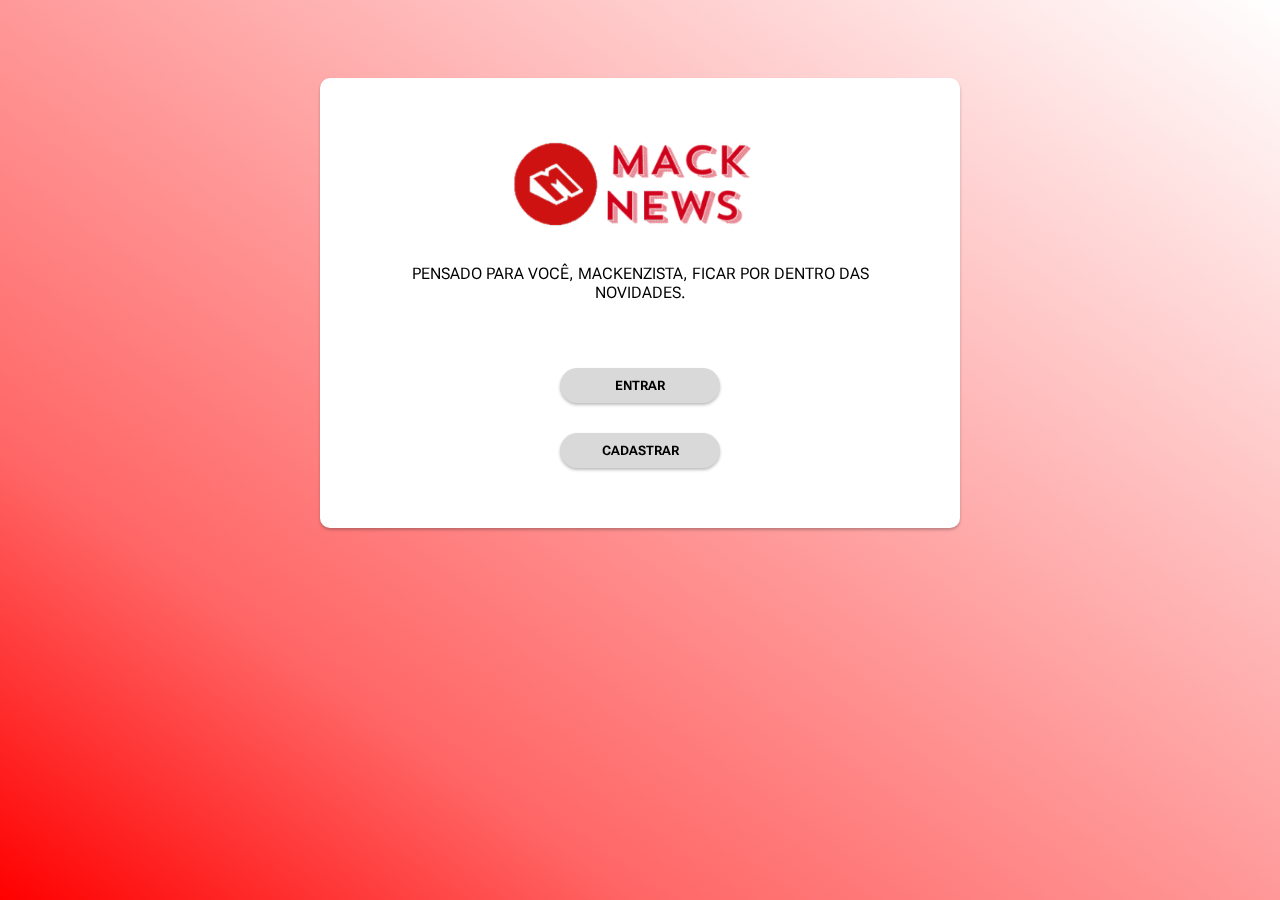
<file: index.html>
<!DOCTYPE html>
<html>
<head>
  <meta charset="utf-8">
  <meta name="viewport" content="width=device-width">
  <title>Mack News</title>
  <link href="./SiteAssets/style/style.css" rel="stylesheet" type="text/css" />

</head>
<body>
  <main>
    <section id="inicio">
      <div>
        <img id="imagem" src="./SiteAssets/img/logo.PNG" alt="Logo Mack News">
        <p>PENSADO PARA VOCÊ, MACKENZISTA, FICAR POR DENTRO DAS NOVIDADES.</p>
      </div>
      <div>
        <a href="./SitePages/login.html"><button>ENTRAR</button></a>
        <div>
          <a href="./SitePages/cadastro.html">
            <button>CADASTRAR</button></a>
        </div>
      </div>
    </section>
  </main>
</body>

</html>
</file>
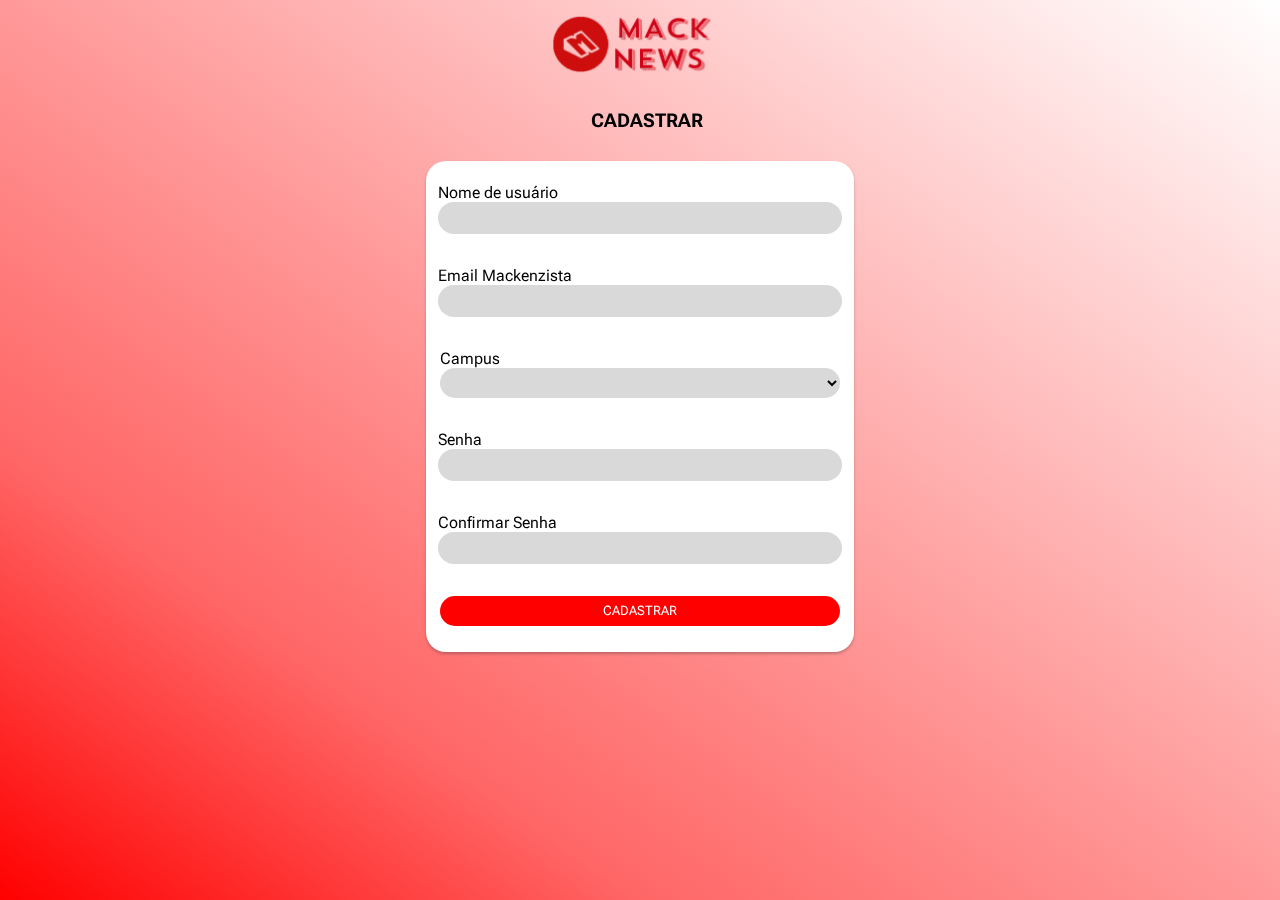
<file: SitePages/cadastro.html>
<!DOCTYPE html>
<html>

<head>
  <meta charset="utf-8">
  <meta name="viewport" content="width=device-width">
  <title>Cadastro</title>
  <link href="../SiteAssets/style/cadastro.css" rel="stylesheet" type="text/css" />
</head>

<body id="home">
  <main>
    <section id="inicio">
      <div>
        <img id="imagem" src="../SiteAssets/img/logo.PNG" alt="Logo Mack News">
      </div>
      <div id="leg">
        <h3>CADASTRAR</h3>
      </div>
      <form>
        <fieldset>
          <p>
            <label for="nome">Nome de usuário</label><br />
            <input type="name" id="nome" name="nome" />
          </p>
          <p>
            <label for="email">Email Mackenzista</label><br />
            <input type="email" id="email" name="email" />
          </p>
          <p>
            <label for="campus">Campus</label><br />
            <select name="time">
              <option value=""></option>
              <option value="Higienópolis">Higienópolis</option>
              <option value="Alphaville">Alphaville</option>
              <option value="Campinas">Campinas</option>
            </select>
          </p>
          <p>
            <label for="password">Senha</label><br />
            <input type="password" id="password" name="password">
          </p>
          <p>
            <label for="password">Confirmar Senha</label><br />
            <input type="password" id="password" name="password">
          </p>
          <p>
            <a href="./feed.html">
              <input type="button" id="cadastrar" name="cadastrar" value="CADASTRAR">
            </a>
          </p>

        </fieldset>
      </form>
    </section>
  </main>
</body>

</html>
</file>
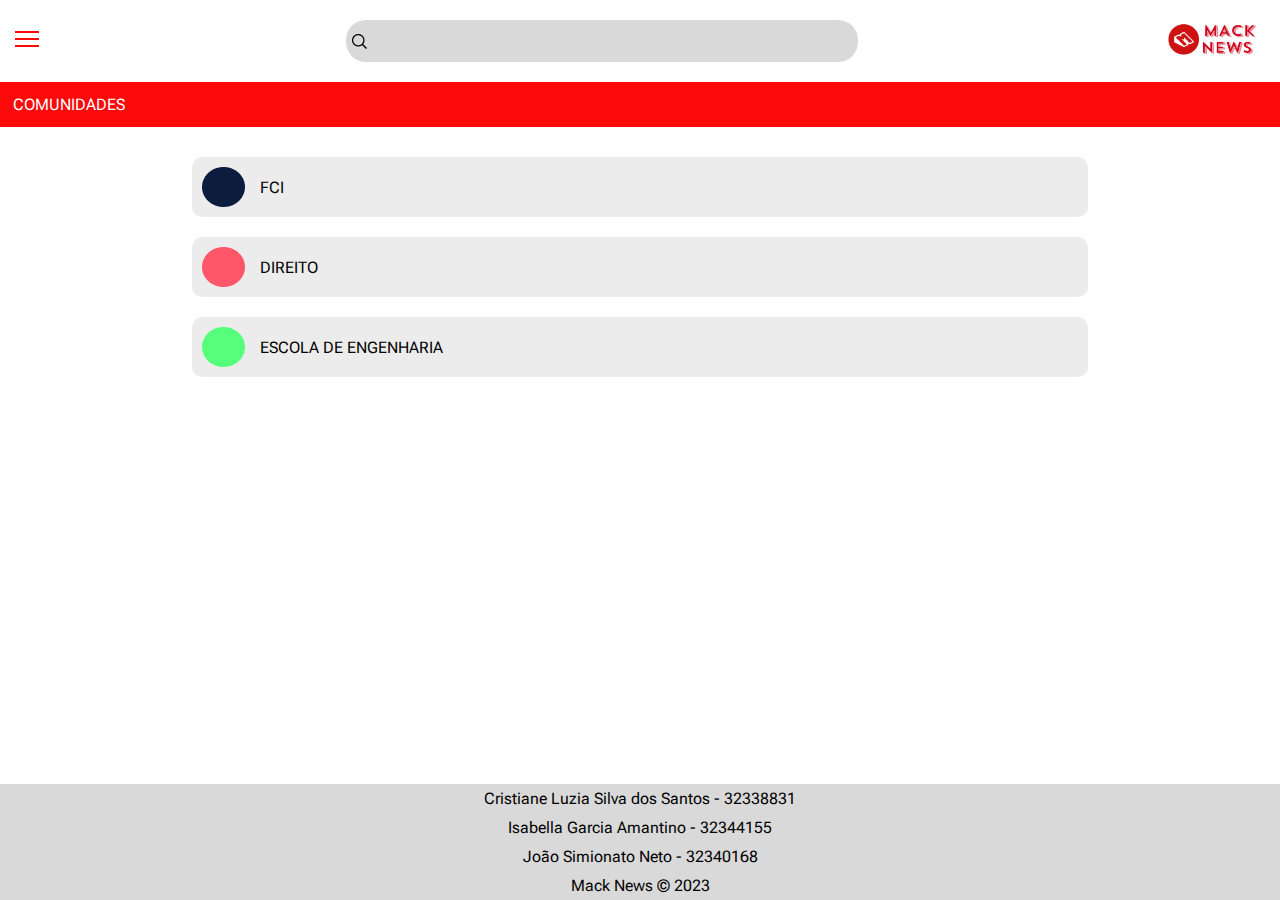
<file: SitePages/comunidades.html>
<!DOCTYPE html>
<html lang="en">
<head>
    <meta charset="UTF-8">
    <meta name="viewport" content="width=device-width, initial-scale=1.0">
    <link rel="stylesheet" href="../SiteAssets/style/comunidades.css">
    <link rel="stylesheet" href="../SiteAssets/style/footer.css">
    <link rel="stylesheet" href="../SiteAssets/style/header.css">

    <title>Comunidades</title>
</head>
<body>
    <header id="header">
        <div class="navbar">
            <div class="icon" onclick="showNavBar()"><img src="../SiteAssets/img/menu-burger.png" alt="" ></div>
        </div>
        <div class="search">
            <img src="../SiteAssets/img/search.png" alt="">
            <input id="search" type="text">
        </div>
        <div class="logo">
            <img src="../SiteAssets/img/logo.PNG" />
        </div>
    </header>
    <div id="menu" class="mobile-menu nav-decoration">
        <ul>
            <li><img src="../SiteAssets/img/Home.png" alt=""><a href="./feed.html">HOME</a></li>
            <li><img src="../SiteAssets/img/Group-person.png" alt=""><a href="./comunidades.html">COMUNIDADE</a></li>
            <li><img src="../SiteAssets/img/Pluse ellipse.png" alt=""><a href="./criarPostagem.html">POSTAR</a></li>
            <li><img src="../SiteAssets/img/Person.png" alt=""><a href="./perfil.html">PERFIL</a></li>
            <li class="sair"><img src="../SiteAssets/img/sair.png" alt=""><a href="">SAIR</a></li>

        </ul>
    </div>
    <div class="banner"><p>COMUNIDADES</p></div>
    <div class="container">
        <a href="">
            <div class="card">
                <img src="../SiteAssets/img/Ellipse1.png" alt="">
                <p class="title">FCI</p>
            </div>
            <div class="card">
                <img src="../SiteAssets/img/Ellipse2.png" alt="">
                <p class="title">DIREITO</p>
            </div>
            <div class="card">
                <img src="../SiteAssets/img/Ellipse3.png" alt="">
                <p class="title">ESCOLA DE ENGENHARIA</p>
            </div>
        </a>
    </div>
    <footer>
        <p>Cristiane Luzia Silva dos Santos - 32338831</p>
        <p>Isabella Garcia Amantino - 32344155 </p>
        <p>João Simionato Neto - 32340168 </p>
        <p>Mack News &copy; 2023</p>
    </footer>
    <script src="../SiteAssets/script/header.js"></script>
</body>
</html>
</file>
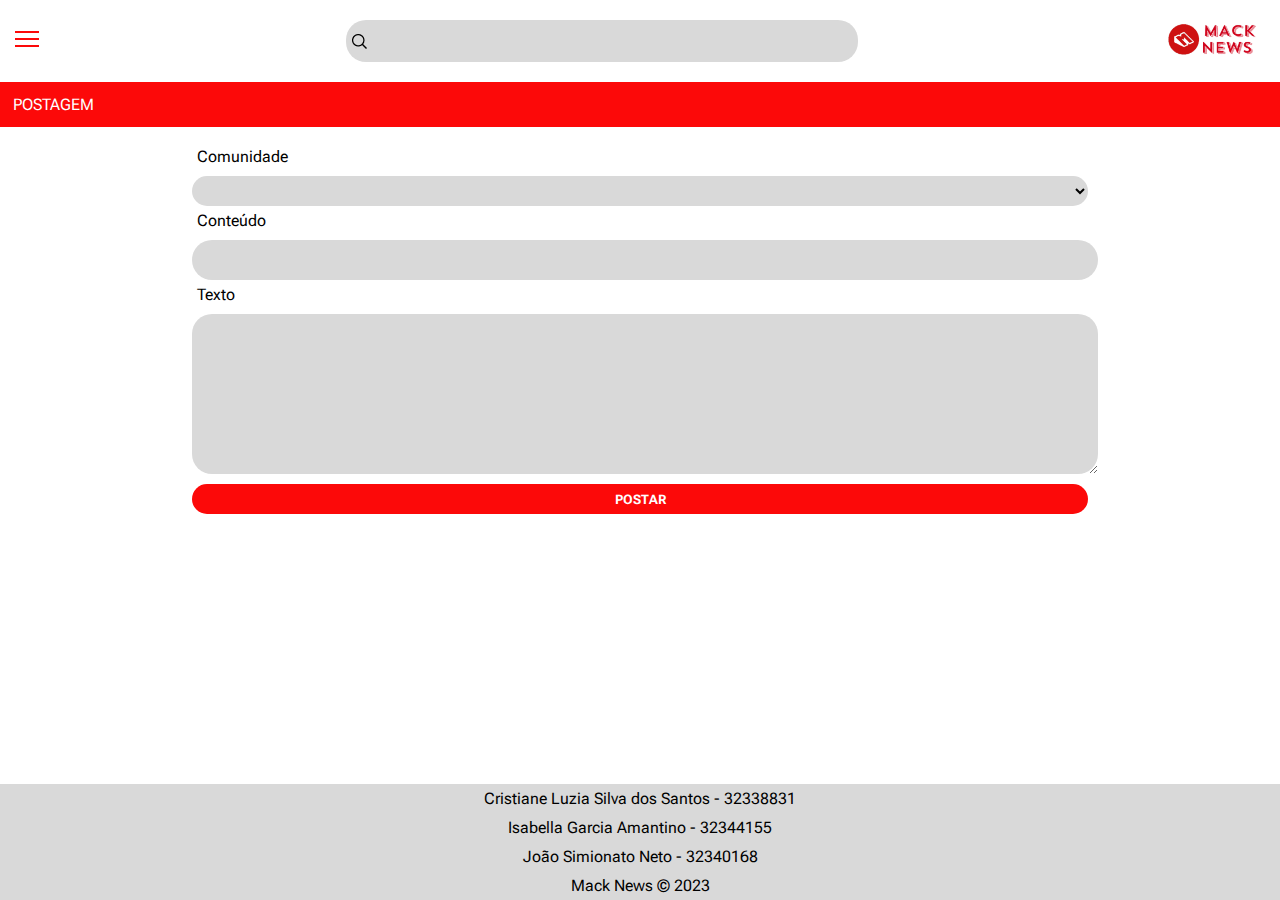
<file: SitePages/criarPostagem.html>
<!DOCTYPE html>
<html lang="en">
<head>
    <meta charset="UTF-8">
    <meta name="viewport" content="width=device-width, initial-scale=1.0">
    <title>Criar Postagem</title>
    <link rel="stylesheet" href="../SiteAssets/style/footer.css">
    <link rel="stylesheet" href="../SiteAssets/style/header.css">
    <link rel="stylesheet" href="../SiteAssets/style/criarPostagem.css">
</head>
<body>
    <header id="header">
        <div class="navbar">
            <div class="icon" onclick="showNavBar()"><img src="../SiteAssets/img/menu-burger.png" alt="" ></div>
        </div>
        <div class="search">
            <img src="../SiteAssets/img/search.png" alt="">
            <input id="search" type="text">
        </div>
        <div class="logo">
            <img src="../SiteAssets/img/logo.PNG" />
        </div>
    </header>
    <div id="menu" class="mobile-menu nav-decoration">
        <ul>
            <li><img src="../SiteAssets/img/Home.png" alt=""><a href="./feed.html">HOME</a></li>
            <li><img src="../SiteAssets/img/Group-person.png" alt=""><a href="./comunidades.html">COMUNIDADE</a></li>
            <li><img src="../SiteAssets/img/Pluse ellipse.png" alt=""><a href="./criarPostagem.html">POSTAR</a></li>
            <li><img src="../SiteAssets/img/Person.png" alt=""><a href="./perfil.html">PERFIL</a></li>
            <li class="sair"><img src="../SiteAssets/img/sair.png" alt=""><a href="">SAIR</a></li>

        </ul>
    </div>
    <div class="banner"><p>POSTAGEM</p></div>
    <div class="container">
        <form class="formPostagem" action="">
            <label for="comunidade">Comunidade</label>
            <select name="comunidade" class="formInput">
                <option value=""></option>
                <option value="option1">option 1</option>
                <option value="option2">option 2</option>
                <option value="option3">option 3</option>
            </select>

            <label for="conteudo">Conteúdo</label>
            <input type="text" name="conteudo" class="formInput">

            <label for="texto">Texto</label>
            <textarea name="texto" id="" cols="30" rows="10" class="formInput"></textarea>

            <input type="submit" value="POSTAR" class="formInput submit-button">
        </form>
    </div>
    <footer>
        <p>Cristiane Luzia Silva dos Santos - 32338831</p>
        <p>Isabella Garcia Amantino - 32344155 </p>
        <p>João Simionato Neto - 32340168 </p>
        <p>Mack News &copy; 2023</p>
    </footer>
    <script src="../SiteAssets/script/header.js"></script>
</body>
</html>
</file>
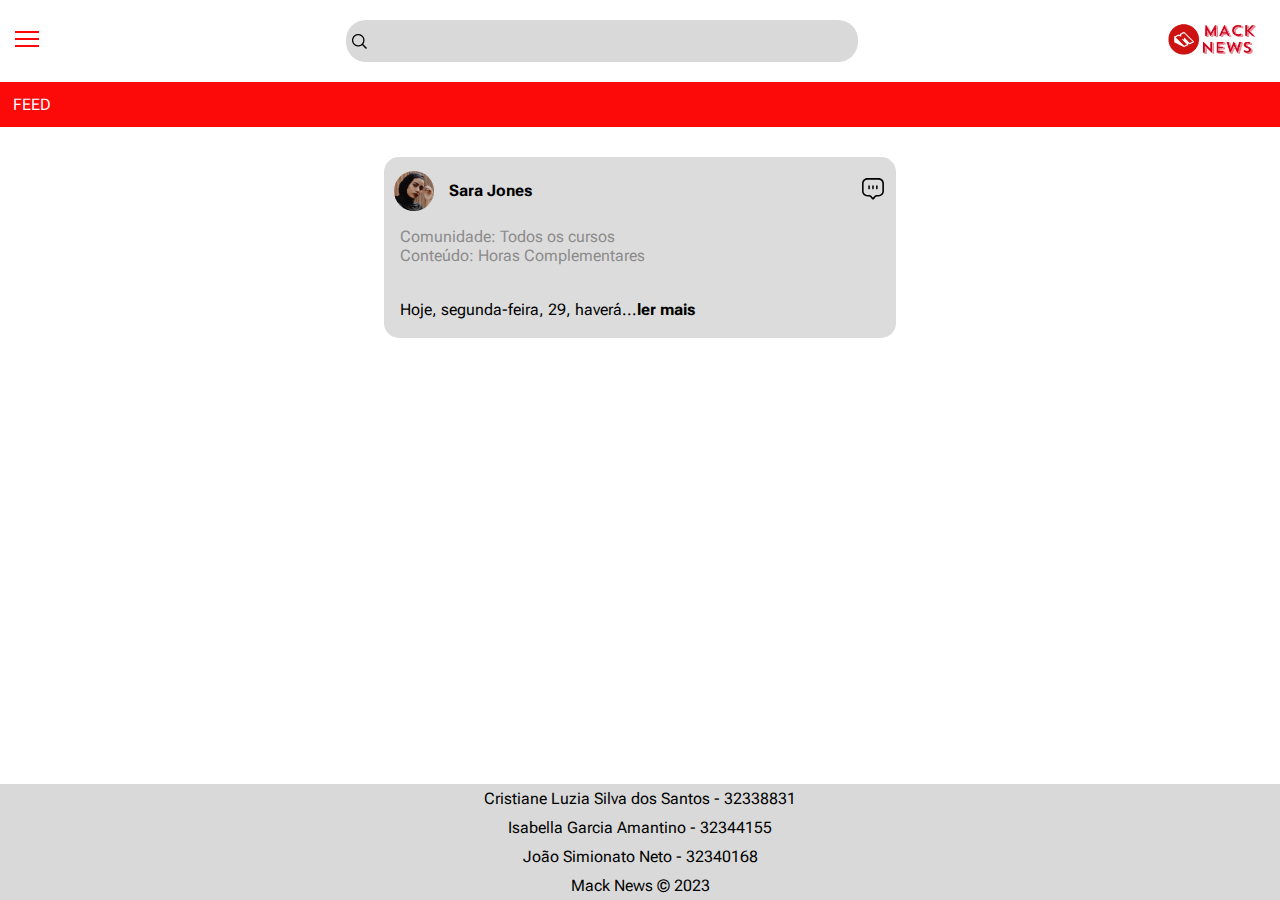
<file: SitePages/feed.html>
<!DOCTYPE html>
<html lang="pt">
<head>
    <meta charset="UTF-8">
    <meta name="viewport" content="width=device-width, initial-scale=1.0">
    <title>Feed Mack News</title>
    <link href="../SiteAssets/style/feed.css" rel="stylesheet" type="text/css"/>
    <link rel="stylesheet" href="../SiteAssets/style/footer.css">
    <link rel="stylesheet" href="../SiteAssets/style/header.css">

</head>
<body>
    <header id="header">
        <div class="navbar">
            <div class="icon" onclick="showNavBar()"><img src="../SiteAssets/img/menu-burger.png" alt="" ></div>
        </div>
        <div class="search">
            <img src="../SiteAssets/img/search.png" alt="">
            <input id="search" type="text">
        </div>
        <div class="logo">
            <img src="../SiteAssets/img/logo.PNG" />
        </div>
    </header>
    <div id="menu" class="mobile-menu nav-decoration">
        <ul>
            <li><img src="../SiteAssets/img/Home.png" alt=""><a href="#">HOME</a></li>
            <li><img src="../SiteAssets/img/Group-person.png" alt=""><a href="./comunidades.html">COMUNIDADE</a></li>
            <li><img src="../SiteAssets/img/Pluse ellipse.png" alt=""><a href="">POSTAR</a></li>
            <li><img src="../SiteAssets/img/Person.png" alt=""><a href="">PERFIL</a></li>
            <li class="sair"><img src="../SiteAssets/img/sair.png" alt=""><a href="">SAIR</a></li>

        </ul>
    </div>
    <div class="banner"><p>FEED</p></div>
    <section>
        <div id="topCard">
            <div class="userInfo">
                <img src="../SiteAssets/img/Oval.svg" alt="Foto de perfil do usuário"/>
                <h4>Sara Jones</h4>
            </div>
            <div>
                <a href="">
                    <img id="icon" src="../SiteAssets/img/Chat-1.svg" alt="Icone de comentário"/>
                </a>
            </div>
        </div>
        <div>
            <p id="comunity">Comunidade: Todos os cursos</p>
            <p id="content">Conteúdo: Horas Complementares</p>
            <br/>
            <p id="info">Hoje, segunda-feira, 29, haverá...<a href="" id="readMore"><b>ler mais</b></a></p>
        </div>
    </section>  
    <footer>
        <p>Cristiane Luzia Silva dos Santos - 32338831</p>
        <p>Isabella Garcia Amantino - 32344155 </p>
        <p>João Simionato Neto - 32340168 </p>
        <p>Mack News &copy; 2023</p>
    </footer>
    <script src="../SiteAssets/script/header.js"></script>
</body>
</html>
</file>
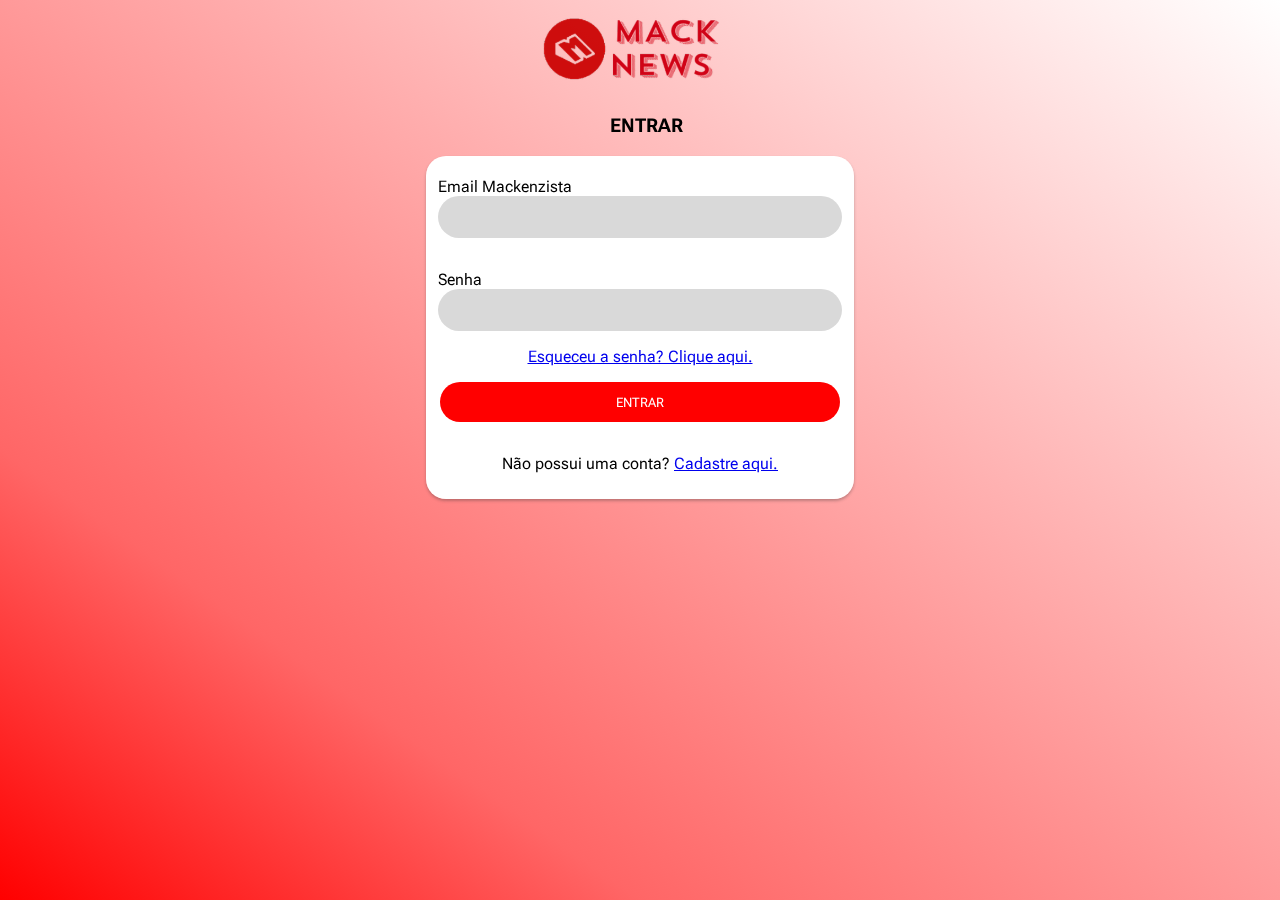
<file: SitePages/login.html>
<!DOCTYPE html>
<html>

<head>
  <meta charset="utf-8">
  <meta name="viewport" content="width=device-width">
  <title>Login</title>
  <link href="../SiteAssets/style/login.css" rel="stylesheet" type="text/css" />
</head>

<body id="home">

  <main>
    <section id="inicio">
      <div>
        <img id="imagem" src="../SiteAssets/img/logo.PNG" alt="Logo Mack News">
      </div>
      <div id="leg">
        <h3>ENTRAR</h3>
      </div>
      <form>
        <fieldset>
          <p>
            <label for="email">Email Mackenzista</label><br />
            <input type="email" id="email" name="email" />
          </p>
          <p>
            <label for="password">Senha</label><br />
            <input type="password" id="password" name="password">
          </p>
          <a href="#">Esqueceu a senha? Clique aqui.</a>
          <p>
            <a href="./feed.html">
              <input type="button" id="entrar" name="entrar" value="ENTRAR">
            </a>
          </p>
          <p> Não possui uma conta? <a href="./cadastro.html"> Cadastre aqui. </a>
          </p>
        </fieldset>
      </form>
    </section>
  </main>
</body>

</html>
</file>
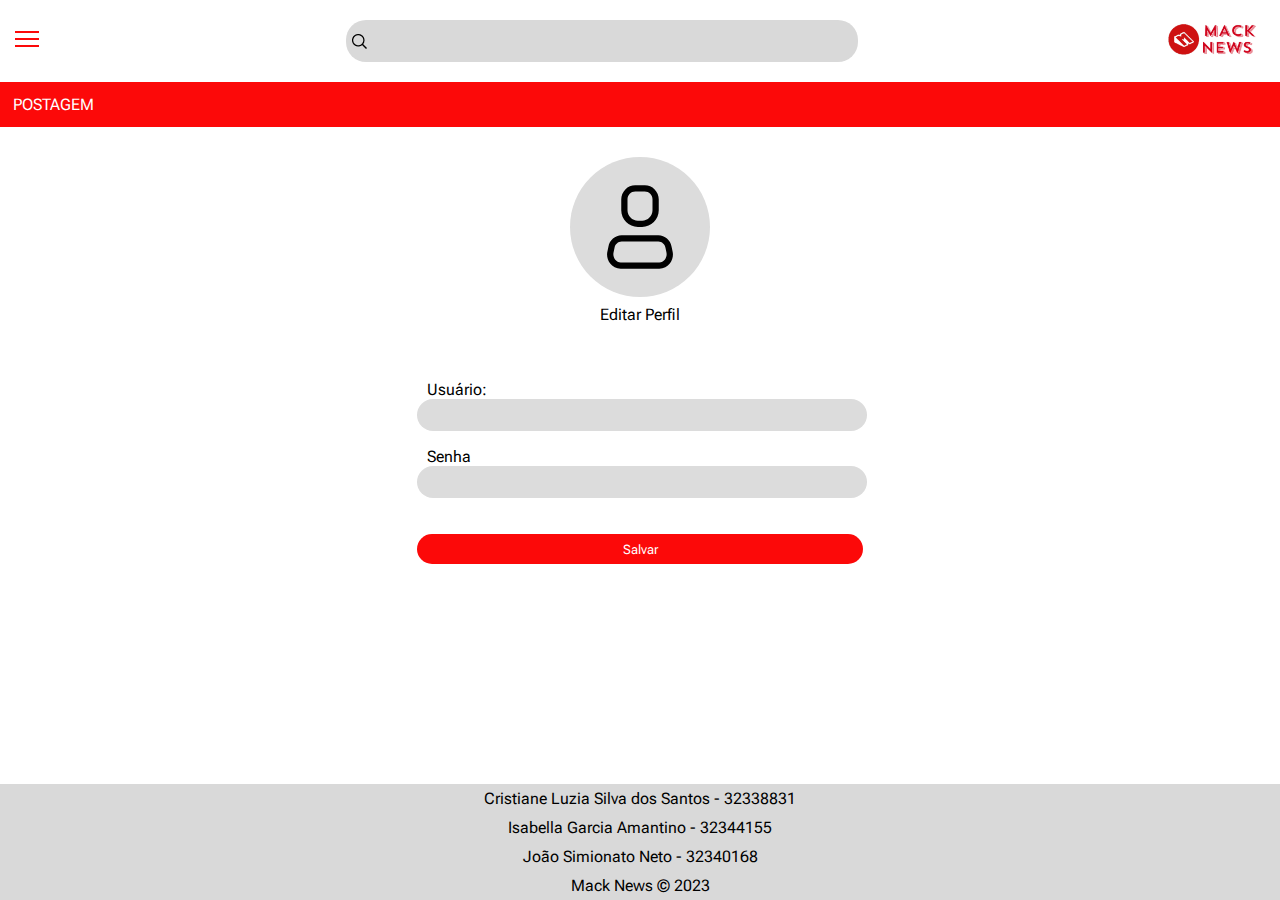
<file: SitePages/perfil.html>
<!DOCTYPE html>
<html lang="pt">
<head>
    <meta charset="UTF-8">
    <meta name="viewport" content="width=device-width, initial-scale=1.0">
    <title>Perfil</title>
    <link rel="stylesheet" href="../SiteAssets/style/footer.css">
    <link rel="stylesheet" href="../SiteAssets/style/header.css">
    <Link href="../SiteAssets/style/perfil.css" rel="stylesheet" type="text/css"></Link>
</head>
<body>
    <header id="header">
        <div class="navbar">
            <div class="icon" onclick="showNavBar()"><img src="../SiteAssets/img/menu-burger.png" alt="" ></div>
        </div>
        <div class="search">
            <img src="../SiteAssets/img/search.png" alt="">
            <input id="search" type="text">
        </div>
        <div class="logo">
            <img src="../SiteAssets/img/logo.PNG" />
        </div>
    </header>
    <div id="menu" class="mobile-menu nav-decoration">
        <ul>
            <li><img src="../SiteAssets/img/Home.png" alt=""><a href="./feed.html">HOME</a></li>
            <li><img src="../SiteAssets/img/Group-person.png" alt=""><a href="./comunidades.html">COMUNIDADE</a></li>
            <li><img src="../SiteAssets/img/Pluse ellipse.png" alt=""><a href="./criarPostagem.html">POSTAR</a></li>
            <li><img src="../SiteAssets/img/Person.png" alt=""><a href="./perfil.html">PERFIL</a></li>
            <li class="sair"><img src="../SiteAssets/img/sair.png" alt=""><a href="">SAIR</a></li>

        </ul>
    </div>
    <div class="banner"><p>POSTAGEM</p></div>
    <section>
        <div class="editProfile">
            <img src="../SiteAssets/img/Person.svg" alt="Ícone de foto do usuário">
            <a href="">Editar Perfil</a>
        </div>
        <form>
            <p>
            <label for="user">Usuário:</label><br/>
            <input type="text" id="user" name="user"/>
            </p>
            <p>
            <label for="senha">Senha</label><br/>
            <input type="password" id="senha" name="senha"/>
            </p>
            <p>
            <button>Salvar</button>
            </p>
        </form>
    </section>
    <footer>
        <p>Cristiane Luzia Silva dos Santos - 32338831</p>
        <p>Isabella Garcia Amantino - 32344155 </p>
        <p>João Simionato Neto - 32340168 </p>
        <p>Mack News &copy; 2023</p>
    </footer>
    <script src="../SiteAssets/script/header.js"></script>
</body>
</html>
</file>
<file: SiteAssets/style/style.css>
/* Import */
@import url('https://fonts.googleapis.com/css2?family=Roboto+Flex:opsz@8..144&display=swap');

html,
body {
  height: 100%;
  margin: 0;
  padding: 0;

}

/*Formatação básica*/
* {
  font-family: 'Roboto Flex', sans-serif;
}

body {
  background: linear-gradient(to top right, #FF0000, #FF6666, #FF9999, #FFCCCC, #FFFFFF);
  background-repeat: no-repeat;
  width: 100%;
  height: 100%;
}

div {
  width: 90%;
  margin: auto;
  padding: 10px;
  display: flex;
  flex-direction: column;
  justify-content: center;
  align-items: center;
}

div img {
  mix-blend-mode: multiply;
  width: 50%;
  align-self: center;
  margin-top: 80px;
}

div p {
  text-align: center;

}

button {
  height: 35px;
  width: 160px;
  font-weight: bold;
  margin-top: 50px;
  border-radius: 30px;
  background: #D9D9D9;
  cursor: pointer;
  border: none;
  box-shadow: 0px 2px 3px 0px rgba(50, 50, 50, 0.31);
}

footer {
  width: 100%;
  height: 40px;
  display: flex;
  justify-content: center;
  align-items: center;
  padding-top: 50px;
}

/*mobile*/
/*Mobile*/
header {
  height: 110px;
  display: flex;
  justify-content: center;
  align-items: center;

}

div {
  width: 80%;
}


div img {
  width: 80%;
}

/*Outros dispositivos*/
@media (min-width: 992px) {
  body{
    background: linear-gradient(to top right, #FF0000, #FF6666, #FF9999, #FFCCCC, #FFFFFF);
  }
  main {
    display: flex;
    flex-wrap: wrap;
    justify-content: center;
    align-items: center;
    padding: 15px;
  }

  #inicio {
    background: #FFFFFF;
    padding: 20px;
    width: 600px;
    height: 80%;
    border-radius: 10px;
    box-shadow: 0px 2px 3px 0px rgba(50, 50, 50, 0.31);
    margin-top: 5%;

  }

  #imagem {
    mix-blend-mode: multiply;
    align-self: center;
    width: 50%;
    margin: auto;


  }

  div p {
    text-align: center;
  }

  div {
    width: 90%;
    margin: auto;
    padding: 20px;
    display: flex;
    flex-direction: column;
    justify-content: center;
    align-items: center;
  }

  button {
    height: 35px;
    width: 160px;
    font-weight: bold;
    margin-top: 10px;
    border-radius: 30px;
    background: #D9D9D9;

  }

  #home {
    background-image: url(img/fundo.jpeg);
    background-size: cover;
    width: 97%;
  }

}
</file>
<file: SiteAssets/style/cadastro.css>
/* Import */
@import url('https://fonts.googleapis.com/css2?family=Roboto+Flex:opsz@8..144&display=swap');

html,
body {
  height: 100%;
  margin: 0;
  padding: 0;
  box-sizing: border-box;

}

/*Formatação básica*/
* {
  font-family: 'Roboto Flex', sans-serif;
}

body {
  background: linear-gradient(to top right, #FF0000, #FF6666, #FF9999, #FFCCCC, #FFFFFF);
  background-repeat: no-repeat;

}

div {
  display: flex;
  flex-direction: column;
  justify-content: center;
  align-items: center;
}

#leg {
  align-items: center;
  margin-left: 30px;
}

div img {
  mix-blend-mode: multiply;
  flex-direction: column;
  max-width: 200px;
  max-height: 150px;
  width: auto;
  height: auto;
  margin-left: 50px;


}


form {
  display: flex;
  justify-content: center;
  align-items: center;
}

fieldset {
  background: white;
  display: flex;
  justify-content: center;
  flex-direction: column;
  align-items: center;
  border-radius: 20px;
  width: fit-content;
  block-size: fit-content;
  border: none;
  box-shadow: 0px 2px 3px 0px rgba(50, 50, 50, 0.31);

}

input,
select {
  border-radius: 30px;
  height: 25px;
  width: 271px;
  background: #D9D9D9;
  border: none;
}

#cadastrar {
  cursor: pointer;
  background-color: red;
  color: white;
}



/*Mobile*/

div {
  width: 80%;
}


div img {
  width: 80%;
}


/*Outros dispositivos*/
@media (min-width: 992px) {
  main {
    width: 100%;
    display: flex;
    flex-wrap: wrap;
    justify-content: center;
    align-items: center;
  }





  div img {

    max-width: 180px;
    max-height: 100px;
    width: auto;
    height: auto;
    margin-left: 80px;
  }


  #leg {
    align-items: center;
    margin-left: 50px;
    margin-top: -20px;
    padding-top: 25px;
  }

  input,
  select {
    border-radius: 30px;
    height: 30px;
    width: 400px;
    background: #D9D9D9;
    border: none;
  }

  form{
    padding-top: 10px;
  }


}
</file>
<file: SiteAssets/style/comunidades.css>
body, html{
    margin: 0;
    width: 100%;
    height: 100%;
}
.container a{
    display: flex;
    flex-direction: column;
    align-items: center;
    justify-content: center;
    height: 100%;
    margin: 20px;
    width: calc(100% - 40px);
    text-decoration: none;
    color: black;
}

.card{
    display: flex;
    align-items: center;
    justify-content: flex-start;
    background-color: #ECECEC;
    border-radius: 10px;
    width: 100%;
    margin: 10px;
}

.card img{
    max-width: 45px;
    margin: 10px;
    margin-right: 15px;
}



/* Computador  */
@media only screen and (min-width: 992px) {
    .container a{
        max-width: 70%;
    }
   .container{
    display: flex;
    flex-direction: row;
    justify-content: center;
    align-items: center;
   }
    
}
</file>
<file: SiteAssets/style/footer.css>
footer{
    display: flex;
    background-color: #D9D9D9;
    align-items: center;
    justify-content: center;
    flex-direction: column;
    position: absolute;
    bottom: 0;
    left: 0;
    position: fixed;
    width: 100%;
}
footer p{
    margin: 5px;
}
</file>
<file: SiteAssets/style/header.css>
@import url('https://fonts.googleapis.com/css2?family=Roboto+Flex:opsz@8..144&display=swap');

html, body{
    width: 100%;
    height: 100%;
    margin: 0;
    position: absolute;
}
*{
    font-family: 'Roboto Flex', sans-serif;
}
.banner{
    display: flex;
    align-items: center;
    background-color: #FC0909;
    color: #fff;
    height: 3%;
    padding-left: 1%;
}
header{
    margin: 0;
    display: flex;
    align-items: center;
    justify-content: space-around;
    width: calc(100% - 10px);
    background-color: #fff;
    padding: 5px;
}
.logo img{
    max-width: 100px;
    align-self: flex-end;
}
.search{
    display: flex;
    align-items: center;
    background-color: #D9D9D9;
    padding: 6px;
    border-radius: 20px;
    max-width: 120px;
}
.search img{
    max-width: 15px;
}
.search input{
    max-width: 87px;
}
#search{
    background-color:transparent;
    border: none;
}

.mobile-menu{
    display: none;
    text-decoration: none;
    height: 100%;
    width: 60%;
    background: linear-gradient(10deg, #FB001D 10%, #FF566A 34%, white 100%);
    transition: display 2s;
}
.mobile-menu ul{
    display: flex;
    flex-direction: column;
    align-items: flex-start;
    justify-content: flex-start;
    margin-top: 25%;
}
.nav-decoration li{
    list-style-type: none;
}
.nav-decoration a{
    text-decoration: none;
    color: black;
}

.mobile-menu li{
    padding: 5px;
    display: flex;
    align-items: center;
    justify-content: center;
}

.mobile-menu img{
    margin-right: 5px;
}

.sair{
    margin-top: auto;
}
@media only screen and (min-width: 992px) {
    .mobile-menu{
        max-width: 20%;
    }
    header{
        width: calc(100% - 30px);
        background-color: #fff;
        padding: 15px;
        justify-content: space-between;
    }
    .search{
        width: 500px;
        height: 30px;
        max-width: none;
    }
    .search img{
        width: 20px;
    }
    #search{
        width: calc(100% - 30px);
    }
    .banner{
        height: 5%;
    }
}

.change-header{
    position: absolute;
    z-index: 1;
}

.change-nav{
    display: flex;
    position: absolute;
    z-index: 2;
}
</file>
<file: SiteAssets/style/criarPostagem.css>
body, html{
    margin: 0;
    width: 100%;
    height: 100%;
}

form{
    display: flex;
    flex-direction: column;
    align-items: flex-start;
    justify-content: center;
    height: 100%;
    margin: 20px;
    width: calc(100% - 40px);
}

.formInput{
    width: 100%;
    background-color: #D9D9D9;
    min-height: 30px;
    border-radius: 20px;
    border-style: none;
    margin-top: 5px;
    margin-bottom: 5px;
    padding: 5px;
}

.submit-button{
    background-color: #FC0909;
    color: #fff;
    font-weight: bold;
}
label{
    margin-bottom: 5px;
    margin-left: 5px;
}

@media only screen and (min-width: 992px) {
    form{
        max-width: 70%;
    }
    .container{
        display: flex;
        justify-content: center;
        align-items: center;
    }
}
</file>
<file: SiteAssets/style/feed.css>
/* Import */
@import url('https://fonts.googleapis.com/css2?family=Roboto+Flex:opsz@8..144&display=swap');

/*Formatação básica*/
* {
  font-family: 'Roboto Flex', sans-serif;
}

html,
body {
  height: 100%;
  margin: 0;
  padding: 0;
  box-sizing: border-box;
}

/* Mobile */
section{
    background-color: #DCDCDC;
    padding: 3px 10px 3px 10px;
    border-radius: 15px;
    margin: 10px;
    
}

#topCard{
    display: flex;
    justify-content: space-between;
    align-items: center;
    padding-bottom: 5px;
}

.userInfo{
    display: flex;
    align-items: center;
    justify-content: center;
}

.userInfo img{
    width: 40px;
}

.userInfo h4{
    padding-left: 15px;
}

#icon{
    width: 25px;
}

#comunity{
    color: #8C8B8B;
    padding: 0;
    padding-left: 6px;
    margin: 0;
}

#content{
    color:#8C8B8B;
    padding: 0;
    padding-left: 6px;
    margin: 0;
}

#info{
    padding-left: 6px;
}

#readMore{
    text-decoration: none;
    color:black;
}

/* Outros dispositivos */
@media (min-width: 992px) {
    section{
        margin-top: 30px;
        margin-left: 30%;
        margin-right: 30%;
    }
}
</file>
<file: SiteAssets/style/login.css>
/* Import */
@import url('https://fonts.googleapis.com/css2?family=Roboto+Flex:opsz@8..144&display=swap');

html,
body {
  height: 100%;
  margin: 0;
  padding: 0;
  box-sizing: border-box;

}

/*Formatação básica*/
* {
  font-family: 'Roboto Flex', sans-serif;
}

body {
  background: linear-gradient(to top right, #FF0000, #FF6666, #FF9999, #FFCCCC, #FFFFFF);
  background-repeat: no-repeat;

}

div {
  display: flex;
  flex-direction: column;
  justify-content: center;
  align-items: center;
}

div img {
  mix-blend-mode: multiply;
  flex-direction: column;
  max-width: 200px;
  max-height: 150px;
  width: auto;
  height: auto;
  margin-left: 60px;

}


form {
  display: flex;
  justify-content: center;
  align-items: center;
}

fieldset {
  background: white;
  display: flex;
  justify-content: center;
  flex-direction: column;
  align-items: center;
  border-radius: 20px;
  width: fit-content;
  block-size: fit-content;
  border: none;
  box-shadow: 0px 2px 3px 0px rgba(50, 50, 50, 0.31);

}

#leg {
  align-items: center;
  margin-left: 30px;
}

input {
  border-radius: 30px;
  height: 32px;
  width: 271px;
  background: #D9D9D9;
  border: none;
}

#entrar {
  cursor: pointer;
  background-color: red;
  color: white;

}



footer {
  width: 100%;
  padding-top: 50px;
  display: flex;
  justify-content: center;
  align-items: center;
  flex-direction: column;

}


/*Mobile*/

div {
  width: 80%;
}


div img {
  width: 80%;
}


/*Outros dispositivos*/
@media (min-width: 992px) {
  main {
    width: 100%;
    display: flex;
    flex-wrap: wrap;
    justify-content: center;
    align-items: center;

  }




  div img {

    max-width: 200px;
    max-height: 150px;
    width: auto;
    height: auto;
    margin-left: 80px;
  }


  input {
    border-radius: 30px;
    height: 40px;
    width: 400px;
    background: #D9D9D9;
    border: none;
  }

  #leg {
    align-items: center;
    margin-left: 50px;
  }

  footer {
    width: 100%;
    padding-top: 20px;
    display: flex;
    justify-content: center;
    align-items: flex-end;

  }

}
</file>
<file: SiteAssets/style/perfil.css>
/* Import */
@import url('https://fonts.googleapis.com/css2?family=Roboto+Flex:opsz@8..144&display=swap');

/*Formatação básica*/
* {
  font-family: 'Roboto Flex', sans-serif;
}

html,
body {
  height: 100%;
  margin: 0;
  padding: 0;
  box-sizing: border-box;
}

/* Mobile */
article{
    background-color: #FC0909;
    color: white;
    height: 35px;
}

article p{
    padding-left: 10px;
    padding-top: 8px;
}

section{
    margin-top: 25px;
}

.editProfile{
    display: flex;
    flex-wrap: wrap;
    flex-direction: column;
    align-content: center
}

.editProfile img{
    background-color: #DCDCDC;
    padding: 20px;
    border-radius: 100px;
}

.editProfile a{
    padding-left: 30px;
    padding-top: 8px;
    text-decoration: none;
    color: black;
}

form{
    padding: 33px;
    padding-top: 40px;
}

form input{
    width: 100%;
    height: 30px;
    border-radius: 20px;
}

form label{
    padding: 10px;
}

#user{
    background-color: #DCDCDC;
    border: #DCDCDC;
}

#senha{
    background-color: #DCDCDC;
    border: #DCDCDC;
}

button{
    width: 100%;
    height: 30px;
    border-radius: 20px;
    cursor: pointer;
    margin-top: 20px;
    background-color: #FC0909;
    border: #FC0909;
    color: white;
}

/* Outros dispositivos */
@media (min-width: 992px) {
    section{
        margin-top: 30px;
    }

    form{
        margin-left: 30%;
        margin-right: 30%;

    }

}
</file>
